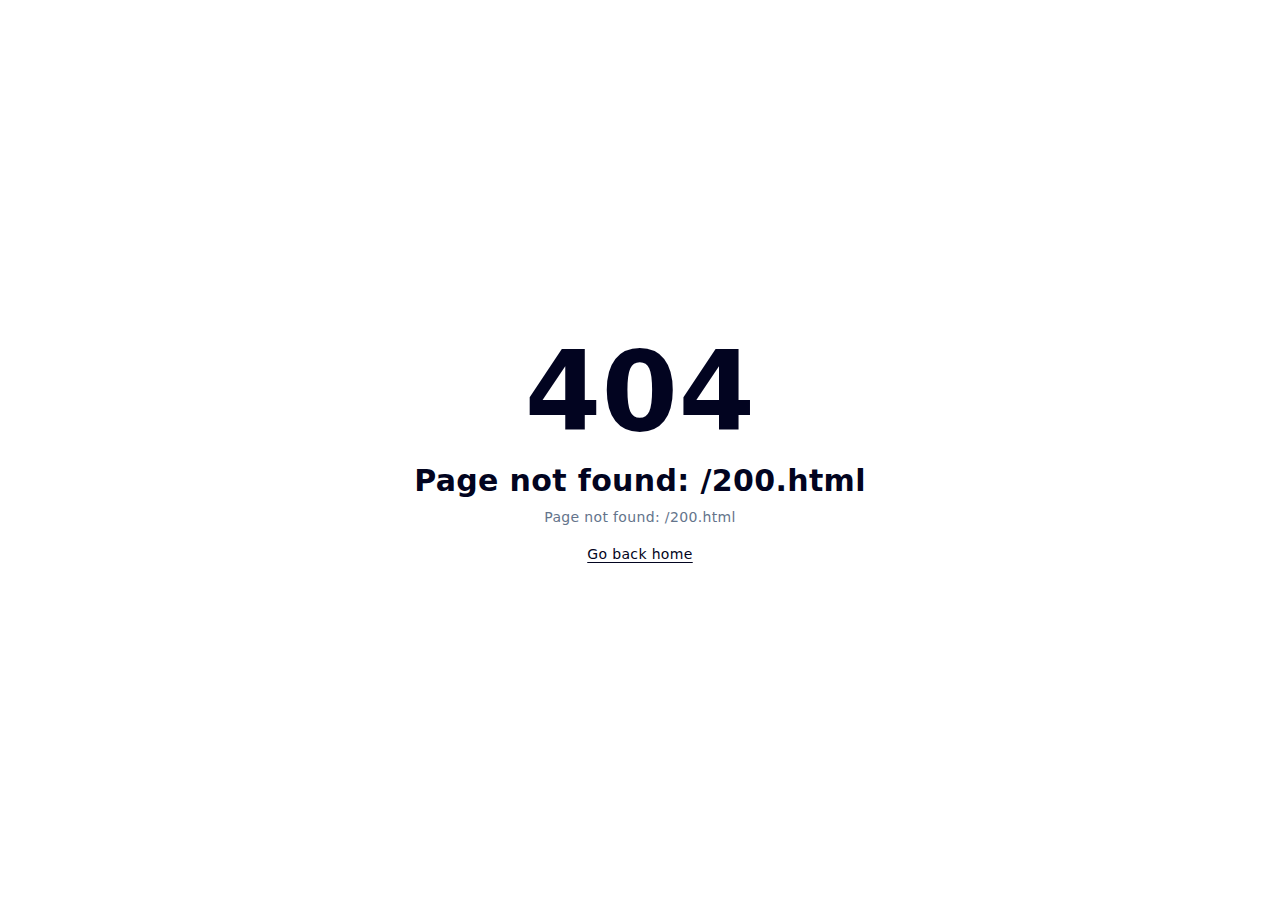
<file: 200.html>
<!DOCTYPE html><html><head><meta charset="utf-8"><meta name="viewport" content="width=device-width, initial-scale=1"><script type="importmap">{"imports":{"#entry":"/assets/BYMB3wj2.js"}}</script><title>fe-exp | fe-exp专注前端开发,分享技术干货。</title><link rel="stylesheet" href="/assets/entry.DTS0PZ0l.css" crossorigin><link rel="modulepreload" as="script" crossorigin href="/assets/BYMB3wj2.js"><link rel="prefetch" as="script" crossorigin href="/assets/B_UYT6rR.js"><link rel="prefetch" as="script" crossorigin href="/assets/CDGrM_S6.js"><link rel="prefetch" as="script" crossorigin href="/assets/BxipngAD.js"><link rel="prefetch" as="script" crossorigin href="/assets/Bm2hnUHE.js"><meta name="title" content="fe-exp"><meta name="keywords" content="前端开发,前端,Web开发,JavaScript,React,Vue,TypeScript,CSS,SEO,fe-exp"><meta name="description" content="fe-exp专注前端开发,分享技术干货。日常记录 coding 心得,涉及 JS/TS、Vue、React、SEO、性能优化和前端工程化。开源与分享,是成长的最快路径。"><script type="module" src="/assets/BYMB3wj2.js" crossorigin></script><script id="unhead:payload" type="application/json">{"title":"fe-exp | fe-exp专注前端开发,分享技术干货。"}</script></head><body><div id="__nuxt"></div><div id="teleports"></div><script type="application/json" data-nuxt-data="nuxt-app" data-ssr="false" id="__NUXT_DATA__">[{"prerenderedAt":1,"serverRendered":2},1758186392696,false]</script><script>window.__NUXT__={};window.__NUXT__.config={public:{supabase:{url:"",key:""}},app:{baseURL:"/",buildId:"d8732c21-408f-4757-a05a-6bb9ca98505a",buildAssetsDir:"assets",cdnURL:""}}</script></body></html>
</file>
<file: assets/entry.DTS0PZ0l.css>
a,article,aside,body,details,figcaption,figure,footer,h1,h2,h3,h4,h5,h6,header,main,mark,nav,output,section,summary,time{all:unset;background:none;border:none;color:inherit;display:block;font-family:inherit;font-size:inherit;font-weight:inherit;margin:0;padding:0;text-decoration:none}body{font-size:14px}@media screen and (max-width:767px){body{font-size:8px}}
</file>
